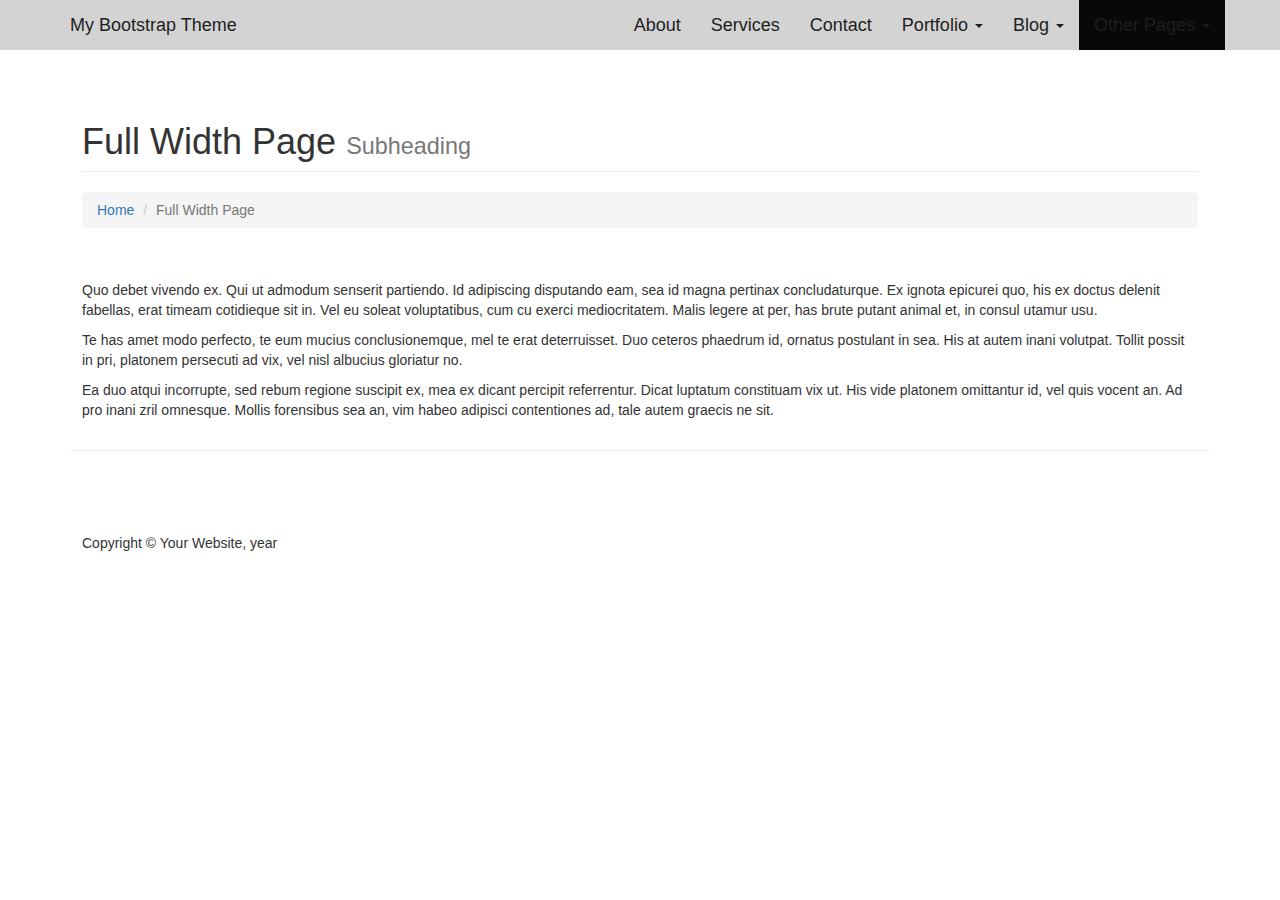
<file: files/full-width.html>
<!doctype html>
<html lang="en" class="no-js">
<head>
    <meta charset="utf-8">
    <meta http-equiv="x-ua-compatible" content="ie=edge">
    <meta name="viewport" content="width=device-width, initial-scale=1.0">
    <link rel="canonical" href="https://html5-templates.com/" />
    <title>Bootstrap Template</title>
	<meta name="description" content="A minimalist Bootstrap theme by StartBootstrap. Contains everything you need to get started building your website. All you have to do is change the text and images.">
    <link href="css/bootstrap.min.css" rel="stylesheet">
    <link href="css/modern-business.css" rel="stylesheet">
    <link href="font-awesome/css/font-awesome.min.css" rel="stylesheet" type="text/css">
</head>

<body>

    <!-- Navigation -->
    <nav class="navbar navbar-inverse navbar-fixed-top" role="navigation">
        <div class="container">
            <!-- Brand and toggle get grouped for better mobile display -->
            <div class="navbar-header">
                <button type="button" class="navbar-toggle" data-toggle="collapse" data-target="#bs-example-navbar-collapse-1">
                    <span class="sr-only">Toggle navigation</span>
                    <span class="icon-bar"></span>
                    <span class="icon-bar"></span>
                    <span class="icon-bar"></span>
                </button>
                <a class="navbar-brand" href="index.html">My Bootstrap Theme</a>
            </div>
            <!-- Collect the nav links, forms, and other content for toggling -->
            <div class="collapse navbar-collapse" id="bs-example-navbar-collapse-1">
                <ul class="nav navbar-nav navbar-right">
                    <li>
                        <a href="about.html">About</a>
                    </li>
                    <li>
                        <a href="services.html">Services</a>
                    </li>
                    <li>
                        <a href="contact.html">Contact</a>
                    </li>
                    <li class="dropdown">
                        <a href="#" class="dropdown-toggle" data-toggle="dropdown">Portfolio <b class="caret"></b></a>
                        <ul class="dropdown-menu">
                            <li>
                                <a href="portfolio-1-col.html">1 Column Portfolio</a>
                            </li>
                            <li>
                                <a href="portfolio-2-col.html">2 Column Portfolio</a>
                            </li>
                            <li>
                                <a href="portfolio-3-col.html">3 Column Portfolio</a>
                            </li>
                            <li>
                                <a href="portfolio-4-col.html">4 Column Portfolio</a>
                            </li>
                            <li>
                                <a href="portfolio-item.html">Single Portfolio Item</a>
                            </li>
                        </ul>
                    </li>
                    <li class="dropdown">
                        <a href="#" class="dropdown-toggle" data-toggle="dropdown">Blog <b class="caret"></b></a>
                        <ul class="dropdown-menu">
                            <li>
                                <a href="blog-home-1.html">Blog Home 1</a>
                            </li>
                            <li>
                                <a href="blog-home-2.html">Blog Home 2</a>
                            </li>
                            <li>
                                <a href="blog-post.html">Blog Post</a>
                            </li>
                        </ul>
                    </li>
                    <li class="dropdown active">
                        <a href="#" class="dropdown-toggle" data-toggle="dropdown">Other Pages <b class="caret"></b></a>
                        <ul class="dropdown-menu">
                            <li class="active">
                                <a href="full-width.html">Full Width Page</a>
                            </li>
                            <li>
                                <a href="sidebar.html">Sidebar Page</a>
                            </li>
                            <li>
                                <a href="faq.html">FAQ</a>
                            </li>
                            <li>
                                <a href="404.html">404</a>
                            </li>
                            <li>
                                <a href="pricing.html">Pricing Table</a>
                            </li>
                        </ul>
                    </li>
                </ul>
            </div>
            <!-- /.navbar-collapse -->
        </div>
        <!-- /.container -->
    </nav>

    <!-- Page Content -->
    <div class="container">

        <!-- Page Heading/Breadcrumbs -->
        <div class="row">
            <div class="col-lg-12">
                <h1 class="page-header">Full Width Page
                    <small>Subheading</small>
                </h1>
                <ol class="breadcrumb">
                    <li><a href="index.html">Home</a>
                    </li>
                    <li class="active">Full Width Page</li>
                </ol>
            </div>
        </div>
        <!-- /.row -->

        <!-- Content Row -->
        <div class="row">
            <div class="col-lg-12">
				<p>Quo debet vivendo ex. Qui ut admodum senserit partiendo. Id adipiscing disputando eam, sea id magna pertinax concludaturque. Ex ignota epicurei quo, his ex doctus delenit fabellas, erat timeam cotidieque sit in. Vel eu soleat voluptatibus, cum cu exerci mediocritatem. Malis legere at per, has brute putant animal et, in consul utamur usu.</p>
				<p>Te has amet modo perfecto, te eum mucius conclusionemque, mel te erat deterruisset. Duo ceteros phaedrum id, ornatus postulant in sea. His at autem inani volutpat. Tollit possit in pri, platonem persecuti ad vix, vel nisl albucius gloriatur no.</p>
				<p>Ea duo atqui incorrupte, sed rebum regione suscipit ex, mea ex dicant percipit referrentur. Dicat luptatum constituam vix ut. His vide platonem omittantur id, vel quis vocent an. Ad pro inani zril omnesque. Mollis forensibus sea an, vim habeo adipisci contentiones ad, tale autem graecis ne sit.</p>
            </div>
        </div>
        <!-- /.row -->

        <hr>

        <!-- Footer -->
        <footer>
            <div class="row">
                <div class="col-lg-12">
                    <p>Copyright &copy; Your Website, year</p>
                </div>
            </div>
        </footer>

    </div>
    <!-- /.container -->

    <!-- jQuery -->
    <script src="js/jquery.js"></script>

    <!-- Bootstrap Core JavaScript -->
    <script src="js/bootstrap.min.js"></script>

</body>

</html>
</file>
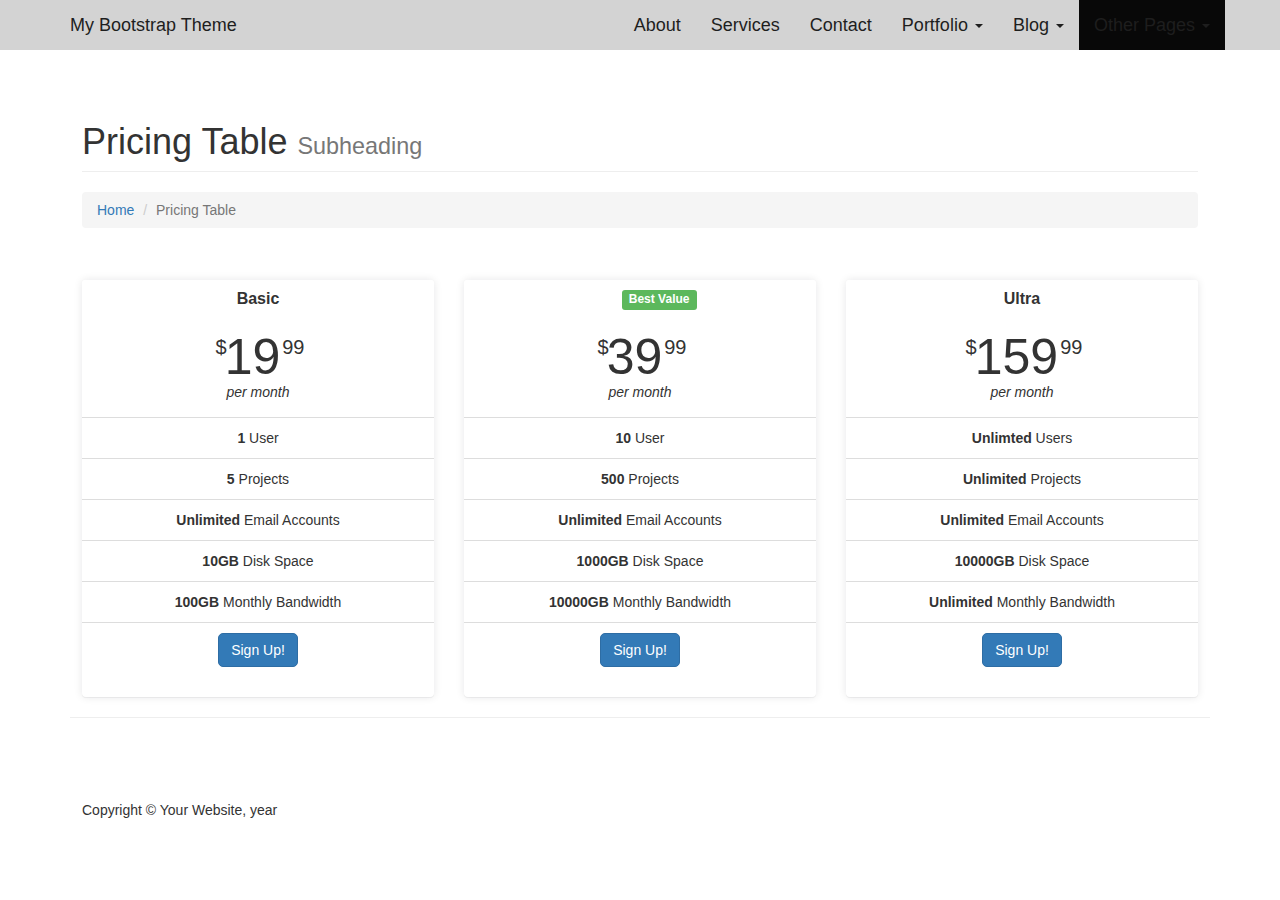
<file: files/pricing.html>
<!doctype html>
<html lang="en" class="no-js">
<head>
    <meta charset="utf-8">
    <meta http-equiv="x-ua-compatible" content="ie=edge">
    <meta name="viewport" content="width=device-width, initial-scale=1.0">
    <link rel="canonical" href="https://html5-templates.com/" />
    <title>Bootstrap Template</title>
	<meta name="description" content="A minimalist Bootstrap theme by StartBootstrap. Contains everything you need to get started building your website. All you have to do is change the text and images.">
    <link href="css/bootstrap.min.css" rel="stylesheet">
    <link href="css/modern-business.css" rel="stylesheet">
    <link href="font-awesome/css/font-awesome.min.css" rel="stylesheet" type="text/css">
</head>

<body>

    <!-- Navigation -->
    <nav class="navbar navbar-inverse navbar-fixed-top" role="navigation">
        <div class="container">
            <!-- Brand and toggle get grouped for better mobile display -->
            <div class="navbar-header">
                <button type="button" class="navbar-toggle" data-toggle="collapse" data-target="#bs-example-navbar-collapse-1">
                    <span class="sr-only">Toggle navigation</span>
                    <span class="icon-bar"></span>
                    <span class="icon-bar"></span>
                    <span class="icon-bar"></span>
                </button>
                <a class="navbar-brand" href="index.html">My Bootstrap Theme</a>
            </div>
            <!-- Collect the nav links, forms, and other content for toggling -->
            <div class="collapse navbar-collapse" id="bs-example-navbar-collapse-1">
                <ul class="nav navbar-nav navbar-right">
                    <li>
                        <a href="about.html">About</a>
                    </li>
                    <li>
                        <a href="services.html">Services</a>
                    </li>
                    <li>
                        <a href="contact.html">Contact</a>
                    </li>
                    <li class="dropdown">
                        <a href="#" class="dropdown-toggle" data-toggle="dropdown">Portfolio <b class="caret"></b></a>
                        <ul class="dropdown-menu">
                            <li>
                                <a href="portfolio-1-col.html">1 Column Portfolio</a>
                            </li>
                            <li>
                                <a href="portfolio-2-col.html">2 Column Portfolio</a>
                            </li>
                            <li>
                                <a href="portfolio-3-col.html">3 Column Portfolio</a>
                            </li>
                            <li>
                                <a href="portfolio-4-col.html">4 Column Portfolio</a>
                            </li>
                            <li>
                                <a href="portfolio-item.html">Single Portfolio Item</a>
                            </li>
                        </ul>
                    </li>
                    <li class="dropdown">
                        <a href="#" class="dropdown-toggle" data-toggle="dropdown">Blog <b class="caret"></b></a>
                        <ul class="dropdown-menu">
                            <li>
                                <a href="blog-home-1.html">Blog Home 1</a>
                            </li>
                            <li>
                                <a href="blog-home-2.html">Blog Home 2</a>
                            </li>
                            <li>
                                <a href="blog-post.html">Blog Post</a>
                            </li>
                        </ul>
                    </li>
                    <li class="dropdown active">
                        <a href="#" class="dropdown-toggle" data-toggle="dropdown">Other Pages <b class="caret"></b></a>
                        <ul class="dropdown-menu">
                            <li>
                                <a href="full-width.html">Full Width Page</a>
                            </li>
                            <li>
                                <a href="sidebar.html">Sidebar Page</a>
                            </li>
                            <li>
                                <a href="faq.html">FAQ</a>
                            </li>
                            <li>
                                <a href="404.html">404</a>
                            </li>
                            <li class="active">
                                <a href="pricing.html">Pricing Table</a>
                            </li>
                        </ul>
                    </li>
                </ul>
            </div>
            <!-- /.navbar-collapse -->
        </div>
        <!-- /.container -->
    </nav>

    <!-- Page Content -->
    <div class="container">

        <!-- Page Heading/Breadcrumbs -->
        <div class="row">
            <div class="col-lg-12">
                <h1 class="page-header">Pricing Table
                    <small>Subheading</small>
                </h1>
                <ol class="breadcrumb">
                    <li><a href="index.html">Home</a>
                    </li>
                    <li class="active">Pricing Table</li>
                </ol>
            </div>
        </div>
        <!-- /.row -->

        <!-- Content Row -->
        <div class="row">
            <div class="col-md-4">
                <div class="panel panel-default text-center">
                    <div class="panel-heading">
                        <h3 class="panel-title">Basic</h3>
                    </div>
                    <div class="panel-body">
                        <span class="price"><sup>$</sup>19<sup>99</sup></span>
                        <span class="period">per month</span>
                    </div>
                    <ul class="list-group">
                        <li class="list-group-item"><strong>1</strong> User</li>
                        <li class="list-group-item"><strong>5</strong> Projects</li>
                        <li class="list-group-item"><strong>Unlimited</strong> Email Accounts</li>
                        <li class="list-group-item"><strong>10GB</strong> Disk Space</li>
                        <li class="list-group-item"><strong>100GB</strong> Monthly Bandwidth</li>
                        <li class="list-group-item"><a href="#" class="btn btn-primary">Sign Up!</a>
                        </li>
                    </ul>
                </div>
            </div>
            <div class="col-md-4">
                <div class="panel panel-primary text-center">
                    <div class="panel-heading">
                        <h3 class="panel-title">Plus <span class="label label-success">Best Value</span></h3>
                    </div>
                    <div class="panel-body">
                        <span class="price"><sup>$</sup>39<sup>99</sup></span>
                        <span class="period">per month</span>
                    </div>
                    <ul class="list-group">
                        <li class="list-group-item"><strong>10</strong> User</li>
                        <li class="list-group-item"><strong>500</strong> Projects</li>
                        <li class="list-group-item"><strong>Unlimited</strong> Email Accounts</li>
                        <li class="list-group-item"><strong>1000GB</strong> Disk Space</li>
                        <li class="list-group-item"><strong>10000GB</strong> Monthly Bandwidth</li>
                        <li class="list-group-item"><a href="#" class="btn btn-primary">Sign Up!</a>
                        </li>
                    </ul>
                </div>
            </div>
            <div class="col-md-4">
                <div class="panel panel-default text-center">
                    <div class="panel-heading">
                        <h3 class="panel-title">Ultra</h3>
                    </div>
                    <div class="panel-body">
                        <span class="price"><sup>$</sup>159<sup>99</sup></span>
                        <span class="period">per month</span>
                    </div>
                    <ul class="list-group">
                        <li class="list-group-item"><strong>Unlimted</strong> Users</li>
                        <li class="list-group-item"><strong>Unlimited</strong> Projects</li>
                        <li class="list-group-item"><strong>Unlimited</strong> Email Accounts</li>
                        <li class="list-group-item"><strong>10000GB</strong> Disk Space</li>
                        <li class="list-group-item"><strong>Unlimited</strong> Monthly Bandwidth</li>
                        <li class="list-group-item"><a href="#" class="btn btn-primary">Sign Up!</a>
                        </li>
                    </ul>
                </div>
            </div>
        </div>
        <!-- /.row -->

        <hr>

        <!-- Footer -->
        <footer>
            <div class="row">
                <div class="col-lg-12">
                    <p>Copyright &copy; Your Website, year</p>
                </div>
            </div>
        </footer>

    </div>
    <!-- /.container -->

    <!-- jQuery -->
    <script src="js/jquery.js"></script>

    <!-- Bootstrap Core JavaScript -->
    <script src="js/bootstrap.min.js"></script>

</body>

</html>
</file>
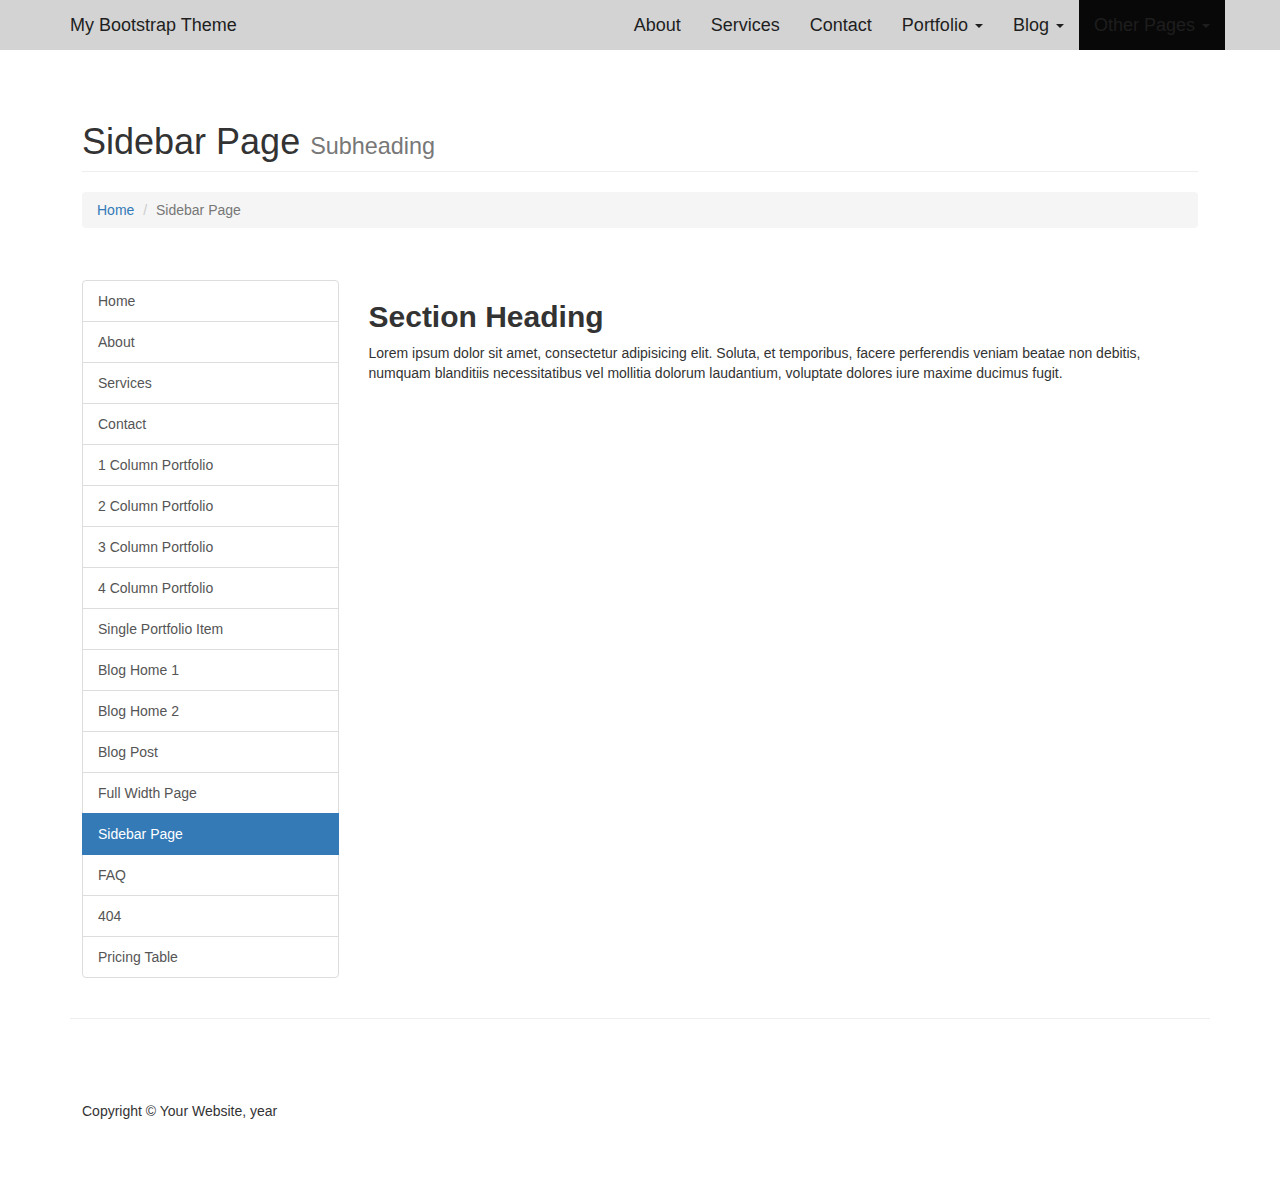
<file: files/sidebar.html>
<!doctype html>
<html lang="en" class="no-js">
<head>
    <meta charset="utf-8">
    <meta http-equiv="x-ua-compatible" content="ie=edge">
    <meta name="viewport" content="width=device-width, initial-scale=1.0">
    <link rel="canonical" href="https://html5-templates.com/" />
    <title>Bootstrap Template</title>
	<meta name="description" content="A minimalist Bootstrap theme by StartBootstrap. Contains everything you need to get started building your website. All you have to do is change the text and images.">
    <link href="css/bootstrap.min.css" rel="stylesheet">
    <link href="css/modern-business.css" rel="stylesheet">
    <link href="font-awesome/css/font-awesome.min.css" rel="stylesheet" type="text/css">
</head>

<body>

    <!-- Navigation -->
    <nav class="navbar navbar-inverse navbar-fixed-top" role="navigation">
        <div class="container">
            <!-- Brand and toggle get grouped for better mobile display -->
            <div class="navbar-header">
                <button type="button" class="navbar-toggle" data-toggle="collapse" data-target="#bs-example-navbar-collapse-1">
                    <span class="sr-only">Toggle navigation</span>
                    <span class="icon-bar"></span>
                    <span class="icon-bar"></span>
                    <span class="icon-bar"></span>
                </button>
                <a class="navbar-brand" href="index.html">My Bootstrap Theme</a>
            </div>
            <!-- Collect the nav links, forms, and other content for toggling -->
            <div class="collapse navbar-collapse" id="bs-example-navbar-collapse-1">
                <ul class="nav navbar-nav navbar-right">
                    <li>
                        <a href="about.html">About</a>
                    </li>
                    <li>
                        <a href="services.html">Services</a>
                    </li>
                    <li>
                        <a href="contact.html">Contact</a>
                    </li>
                    <li class="dropdown">
                        <a href="#" class="dropdown-toggle" data-toggle="dropdown">Portfolio <b class="caret"></b></a>
                        <ul class="dropdown-menu">
                            <li>
                                <a href="portfolio-1-col.html">1 Column Portfolio</a>
                            </li>
                            <li>
                                <a href="portfolio-2-col.html">2 Column Portfolio</a>
                            </li>
                            <li>
                                <a href="portfolio-3-col.html">3 Column Portfolio</a>
                            </li>
                            <li>
                                <a href="portfolio-4-col.html">4 Column Portfolio</a>
                            </li>
                            <li>
                                <a href="portfolio-item.html">Single Portfolio Item</a>
                            </li>
                        </ul>
                    </li>
                    <li class="dropdown">
                        <a href="#" class="dropdown-toggle" data-toggle="dropdown">Blog <b class="caret"></b></a>
                        <ul class="dropdown-menu">
                            <li>
                                <a href="blog-home-1.html">Blog Home 1</a>
                            </li>
                            <li>
                                <a href="blog-home-2.html">Blog Home 2</a>
                            </li>
                            <li>
                                <a href="blog-post.html">Blog Post</a>
                            </li>
                        </ul>
                    </li>
                    <li class="dropdown active">
                        <a href="#" class="dropdown-toggle" data-toggle="dropdown">Other Pages <b class="caret"></b></a>
                        <ul class="dropdown-menu">
                            <li>
                                <a href="full-width.html">Full Width Page</a>
                            </li>
                            <li class="active">
                                <a href="sidebar.html">Sidebar Page</a>
                            </li>
                            <li>
                                <a href="faq.html">FAQ</a>
                            </li>
                            <li>
                                <a href="404.html">404</a>
                            </li>
                            <li>
                                <a href="pricing.html">Pricing Table</a>
                            </li>
                        </ul>
                    </li>
                </ul>
            </div>
            <!-- /.navbar-collapse -->
        </div>
        <!-- /.container -->
    </nav>

    <!-- Page Content -->
    <div class="container">

        <!-- Page Heading/Breadcrumbs -->
        <div class="row">
            <div class="col-lg-12">
                <h1 class="page-header">Sidebar Page
                    <small>Subheading</small>
                </h1>
                <ol class="breadcrumb">
                    <li><a href="index.html">Home</a>
                    </li>
                    <li class="active">Sidebar Page</li>
                </ol>
            </div>
        </div>
        <!-- /.row -->

        <!-- Content Row -->
        <div class="row">
            <!-- Sidebar Column -->
            <div class="col-md-3">
                <div class="list-group">
                    <a href="index.html" class="list-group-item">Home</a>
                    <a href="about.html" class="list-group-item">About</a>
                    <a href="services.html" class="list-group-item">Services</a>
                    <a href="contact.html" class="list-group-item">Contact</a>
                    <a href="portfolio-1-col.html" class="list-group-item">1 Column Portfolio</a>
                    <a href="portfolio-2-col.html" class="list-group-item">2 Column Portfolio</a>
                    <a href="portfolio-3-col.html" class="list-group-item">3 Column Portfolio</a>
                    <a href="portfolio-4-col.html" class="list-group-item">4 Column Portfolio</a>
                    <a href="portfolio-item.html" class="list-group-item">Single Portfolio Item</a>
                    <a href="blog-home-1.html" class="list-group-item">Blog Home 1</a>
                    <a href="blog-home-2.html" class="list-group-item">Blog Home 2</a>
                    <a href="blog-post.html" class="list-group-item">Blog Post</a>
                    <a href="full-width.html" class="list-group-item">Full Width Page</a>
                    <a href="sidebar.html" class="list-group-item active">Sidebar Page</a>
                    <a href="faq.html" class="list-group-item">FAQ</a>
                    <a href="404.html" class="list-group-item">404</a>
                    <a href="pricing.html" class="list-group-item">Pricing Table</a>
                </div>
            </div>
            <!-- Content Column -->
            <div class="col-md-9">
                <h2>Section Heading</h2>
                <p>Lorem ipsum dolor sit amet, consectetur adipisicing elit. Soluta, et temporibus, facere perferendis veniam beatae non debitis, numquam blanditiis necessitatibus vel mollitia dolorum laudantium, voluptate dolores iure maxime ducimus fugit.</p>
            </div>
        </div>
        <!-- /.row -->

        <hr>

        <!-- Footer -->
        <footer>
            <div class="row">
                <div class="col-lg-12">
                    <p>Copyright &copy; Your Website, year</p>
                </div>
            </div>
        </footer>

    </div>
    <!-- /.container -->

    <!-- jQuery -->
    <script src="js/jquery.js"></script>

    <!-- Bootstrap Core JavaScript -->
    <script src="js/bootstrap.min.js"></script>

</body>

</html>
</file>
<file: files/css/modern-business.css>
.btn-primary {
    border-radius: 5px;
}

.navbar {
    background: lightgray;
    border: 0;
}
.navbar a {
    font-size: large;
    color: #1e1e1e !important;
}

#intro-panels {
    margin:0;
    width: 100% !important;
}

#hero {
    background: lightgray;
    padding-top: 90px;
    padding-bottom: 50px;
    height: auto;
}

#hero-inner {
    text-align: center;
    width: 50%;
    margin: auto;
}
#hero h1,h2{
    font-weight: 900 !important;
}

.panel {
    border: 0 !important;
    height: 100%;
    box-shadow: rgba(17, 17, 26, 0.05) 0px 1px 0px, rgba(17, 17, 26, 0.1) 0px 0px 8px;
}

.panel-body p {
    font-size: larger;
}

.panel-heading {
    background-color: white !important;
    border: 0 !important;
}
.panel-heading h3 {
    font-weight: 800 !important;
}

.container .row {
    display: flex;
    padding-top: 32px;
    padding-left: 12px;
    padding-right: 12px;
}

/* Global Styles */

body {
    background-size: cover;

}
html,
body {
    height: 100%;
}

body {
    padding-top: 50px; /* Required padding for .navbar-fixed-top. Remove if using .navbar-static-top. Change if height of navigation changes. */
}

.img-portfolio {
    margin-bottom: 30px;
}

li a:hover {
    color: #9d9d9d !important;
}

.img-hover:hover {
    opacity: 0.8;
}


.products .caption {
    height: 130px;
    overflow: hidden;
}
.products .caption h4 {
    white-space: nowrap;
}
.products .thumbnail img {
    width: 100%;
}
.products .ratings {
    padding-right: 10px;
    padding-left: 10px;
    color: #d17581;
}
.products .thumbnail {
    padding: 0;
}
.products .thumbnail .caption-full {
    padding: 9px;
    color: #333;
}


/* 404 Page Styles */

.error-404 {
    font-size: 100px;
}

/* Pricing Page Styles */

.price {
    display: block;
    font-size: 50px;
    line-height: 50px;
}

.price sup {
    top: -20px;
    left: 2px;
    font-size: 20px;
}

.period {
    display: block;
    font-style: italic;
}

/* Footer Styles */

footer {
    margin: 50px 0;
}

/* Responsive Styles */

@media(max-width:991px) {
    .container .row {
        display: inherit;
    }
    .customer-img,
    .img-related {
        margin-bottom: 30px;
    }
}

@media(max-width:767px) {
    .container .row {
        display: inherit;
    }
    .img-portfolio {
        margin-bottom: 15px;
    }

    header.carousel .carousel {
        height: 70%;
    }
}
</file>
